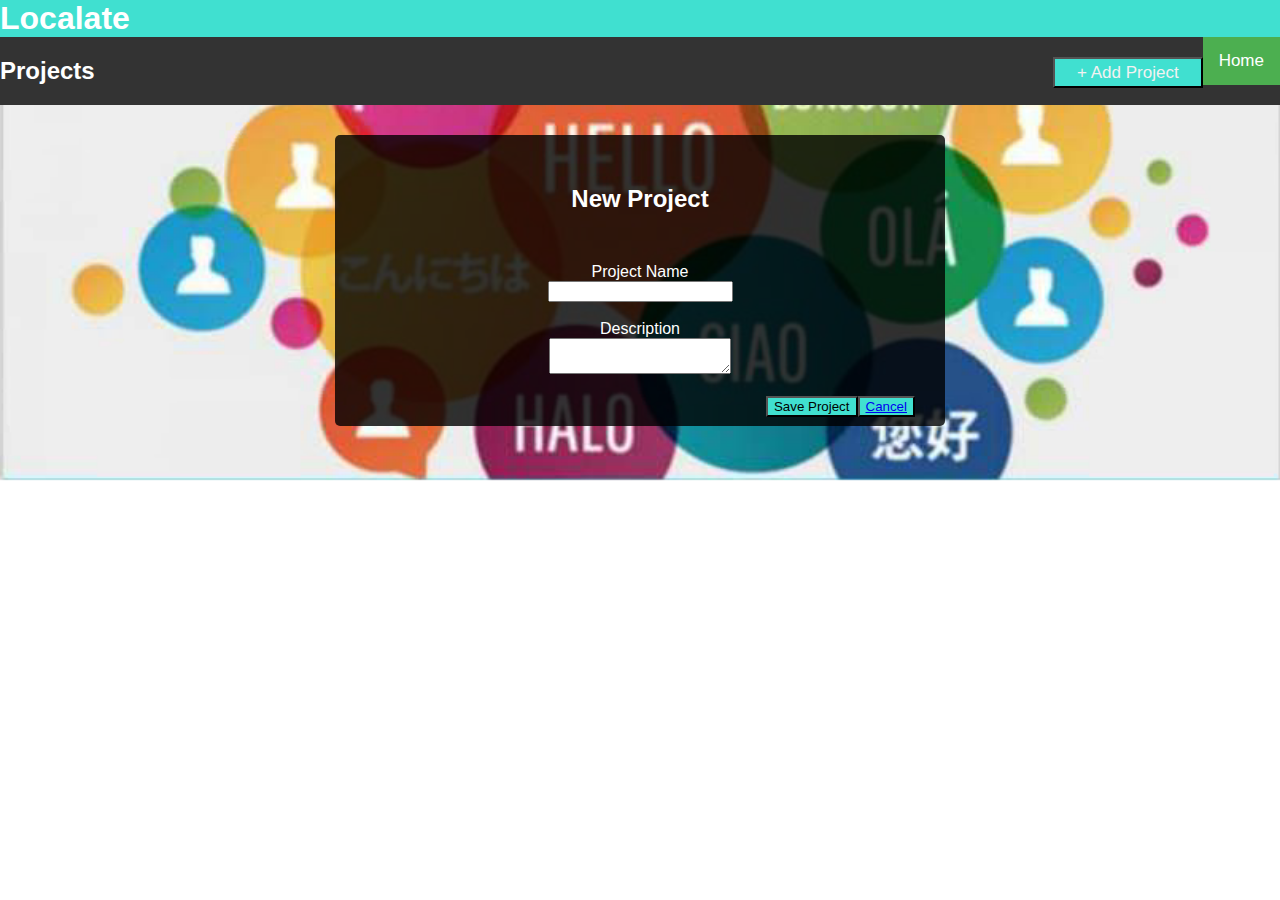
<file: Index.html>
<!DOCTYPE html>
<html>
    <head>
        <link rel="stylesheet" href="NavBar.css">
        <title>Localate</title>
        <script>
            function passValue(){
                var name=document.getElementById("name").value;
                var des=document.getElementById("description").value;
    
                localStorage.setItem("projectName",name)
                localDescription.setItem("projectDescription",des)
                // return false;

            }
        </script>
    </head>
    <body>
        <div class="topnav">
            <h1 style="color:white; background-color: turquoise; margin:0%">Localate</h1>
            <a class="active" href="./NavBar.html" style="padding:0%,0%">Home</a>
            <h2>
                Projects
                <span>
                    <button class="button">
                        <a href="./Index.html" class="link" style="padding-bottom: 2%;padding-top: 2%;"> + Add Project</a>
                    </button>
                </span>
            </h2>
        </div>
        
        <form class="form" action="projectList.html">
            <h2 style="color: white; padding-bottom: 30px ;text-align: center">New Project</h2>
            <div style="text-align: center">
                <label class="text" >Project Name</label>
            </div>
            <div style="text-align: center">
                <input type="text" id="name" required></input>
            </div>
            <br />
            <div style="text-align: center">
                <label class="textarea">Description</label>
            </div>
            <div style="text-align: center">
                <textarea id="description" required></textarea>
            </div>
            <br />
            <button class="button" style="text-align: right"><a href="./Home.html" style="text-align: right">
                    Cancel</a></button>
            <input class="button" type="submit" value="Save Project" onclick="passValue();"/>
        </form>
    </body>
</html>
</file>
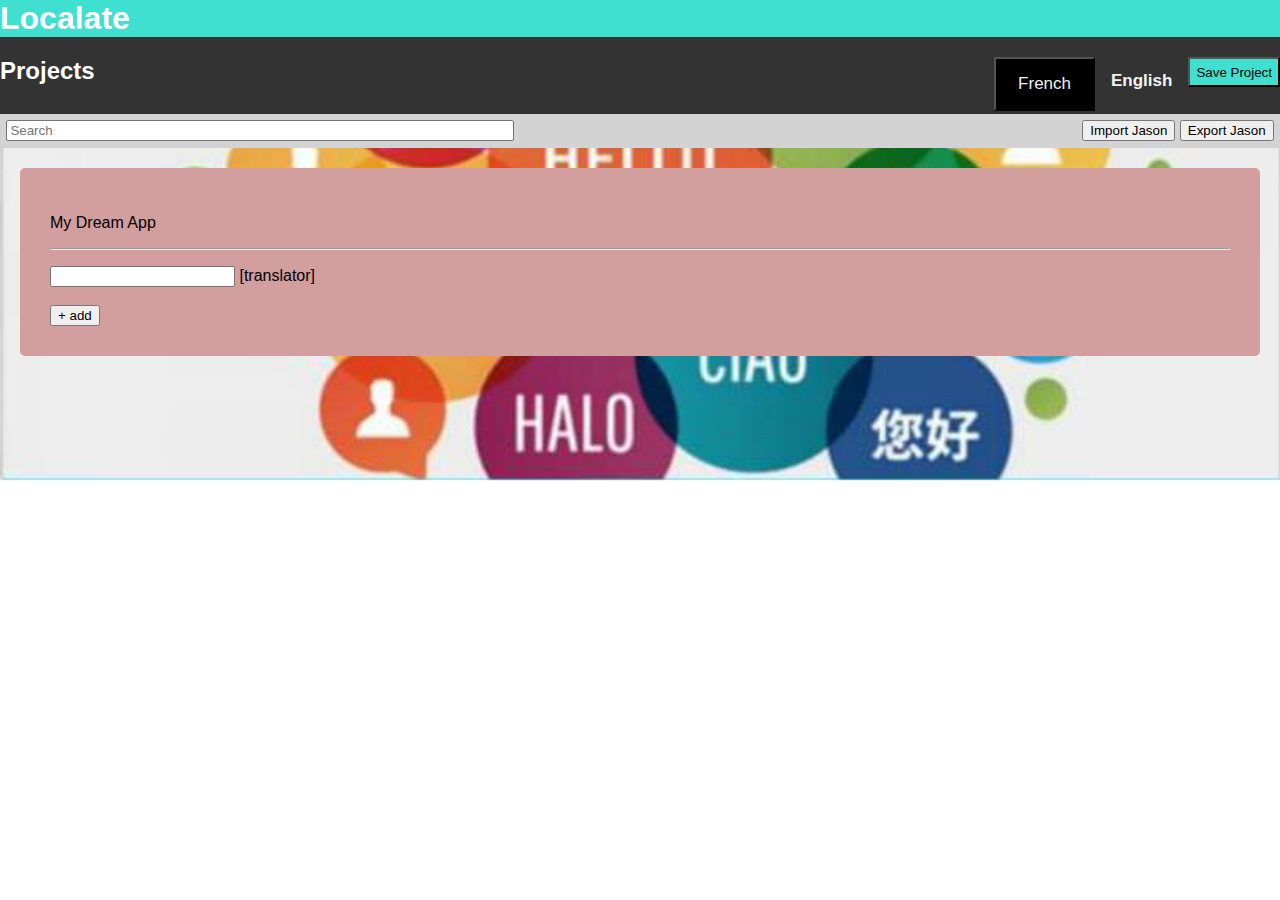
<file: Language.html>
<!DOCTYPE html>
<html>

<head>
    
    <link rel="stylesheet" href="NavBar.css">
    <title>Localate</title>
</head>

<body>
    <script>
        function alr(){
            alert("project saved")
        }
    </script>
        
    <script>
        function add() {
                a=document.getElementById("demo");
                b=document.createElement("input");
                b.setAttribute("type","text");
                b.setAttribute("id","t1");
                a.appendChild(b);
            }
    </script>
    <script>
        function checkForTranslation(){
            var input=document.getElementById("inputTextField").value;
            var outDiv=document.getElementById("translationOutputDiv");
            input=input.toLowerCase();
            if (input=="my dream app"){
                outDiv.innerHTML="Mon application de reve"
            }
            else if(input=="welcome"){
                outDiv.innerHTML="Bienvenue"
            }
            else if(input=="create"){
                outDiv.innerHTML="creer"
            }
            else{
                outDiv.innerHTML="data not found"
            }
        }
    </script>
   <!-- Navbar -->
    <div class="topnav">
        <h1 style="color:white; background-color: turquoise; margin:0%">Localate</h1>

        <h2>
            Projects
            <span style="float: right;">
                <button class="button"  style="padding-bottom: 2%;padding-top: 2%;" onclick="alr()"> Save  Project</a>
                </button>
                <a href="#eng" data-reload>English</a>
                <button onclick="checkForTranslation()" style="background-color:black;"><a href="#fr" data-reload>French</a></button>
                
            </span>
            
        </h2>
    </div>
    

    <div style="background: lightgray; padding: 0.5% 0.5%;">
    <input type="text" placeholder="Search" style="min-width: 500px;"/>
    <span style="float: right;">
        <button id="en"> Import Jason </button>
        <button id="fr"> Export Jason </button>
    </span>
    </div>

    <!-- Language translation -->
    <div class="lang">
    <p id="hi">
        My Dream App <span></span>
        <hr/>
       
    </p>
    <div id="demo" >
        <input type="text" id="inputTextField"/>
        <div style="display:inline" id="translationOutputDiv" style="float: right;">[translator]</div> 
    </div>
    <br/>
    <div>    
        <input type="button" value="+ add" onclick="add()"/>
       
    </div>

    
    </div>

    <script>
        var dataReload = document.querySelectorAll("[data-reload]");

        var language = {
            fr: {
                welcome: "Mon application de reve"


            }
        };

        if (window.location.hash) {
            if (window.location.hash === "#fr") {
                hi.textContent = language.fr.welcome;
                
            }
            
        }
     </script>
</file>
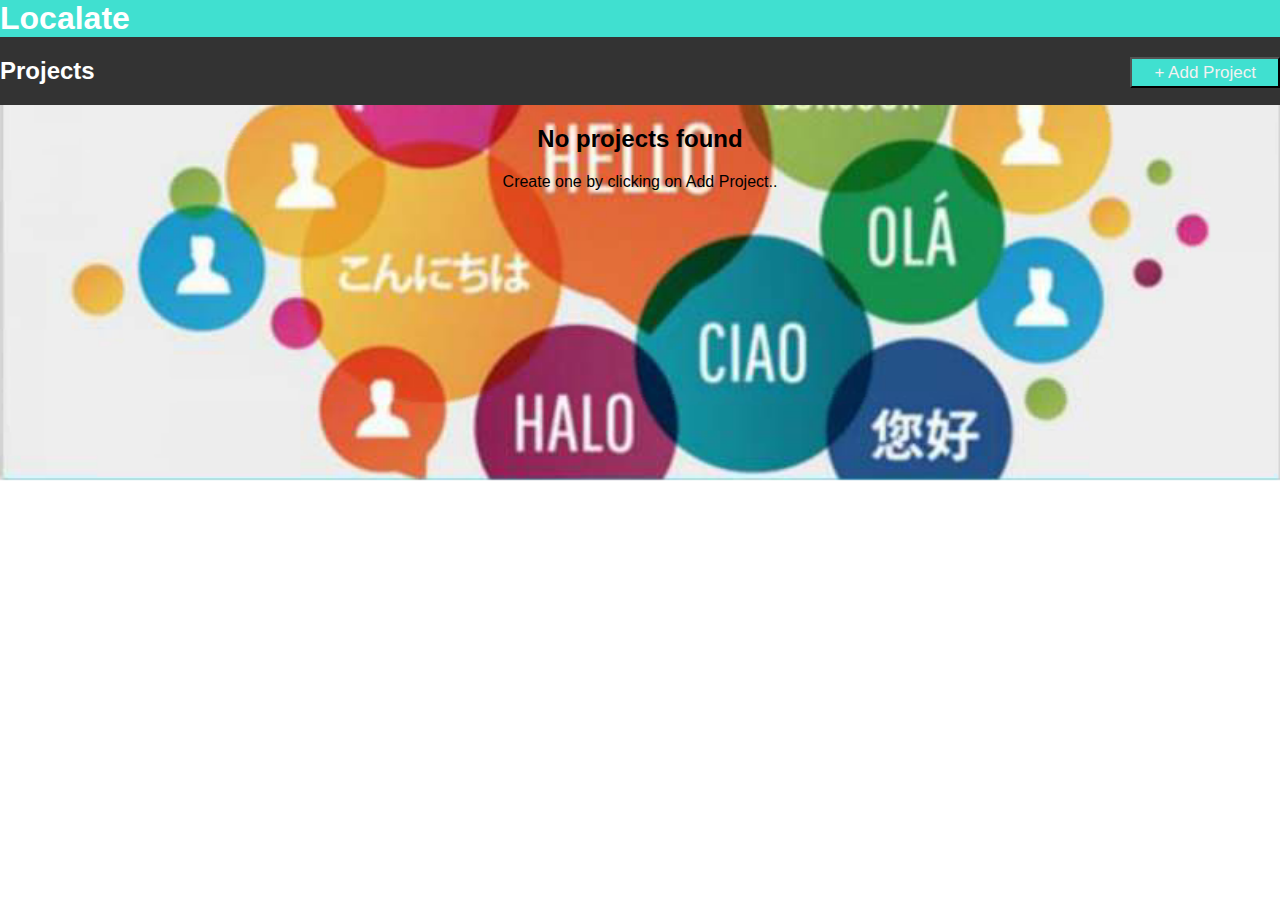
<file: NavBar.html>
<!DOCTYPE html>
<html>

<head>
<title>Localate</title>
    <link rel="stylesheet" href="NavBar.css">
</head>

<body>

    <div class="topnav">
        <h1 style="color:white; background-color: turquoise; margin:0%">Localate</h1>
       
        <h2>
            Projects 
            <span>
                <button class="button">
                    <a href="./Index.html" class="link"style="padding-bottom: 2%;padding-top: 2%;"> + Add Project</a>
                </button>
            </span>
        </h2>
        
    </div>

    <div style="text-align: center;">
        <h2 style="color: black;">No projects found</h2>
        <p>Create one by clicking on Add Project..</p>
    </div>

</body>

</html>
</file>
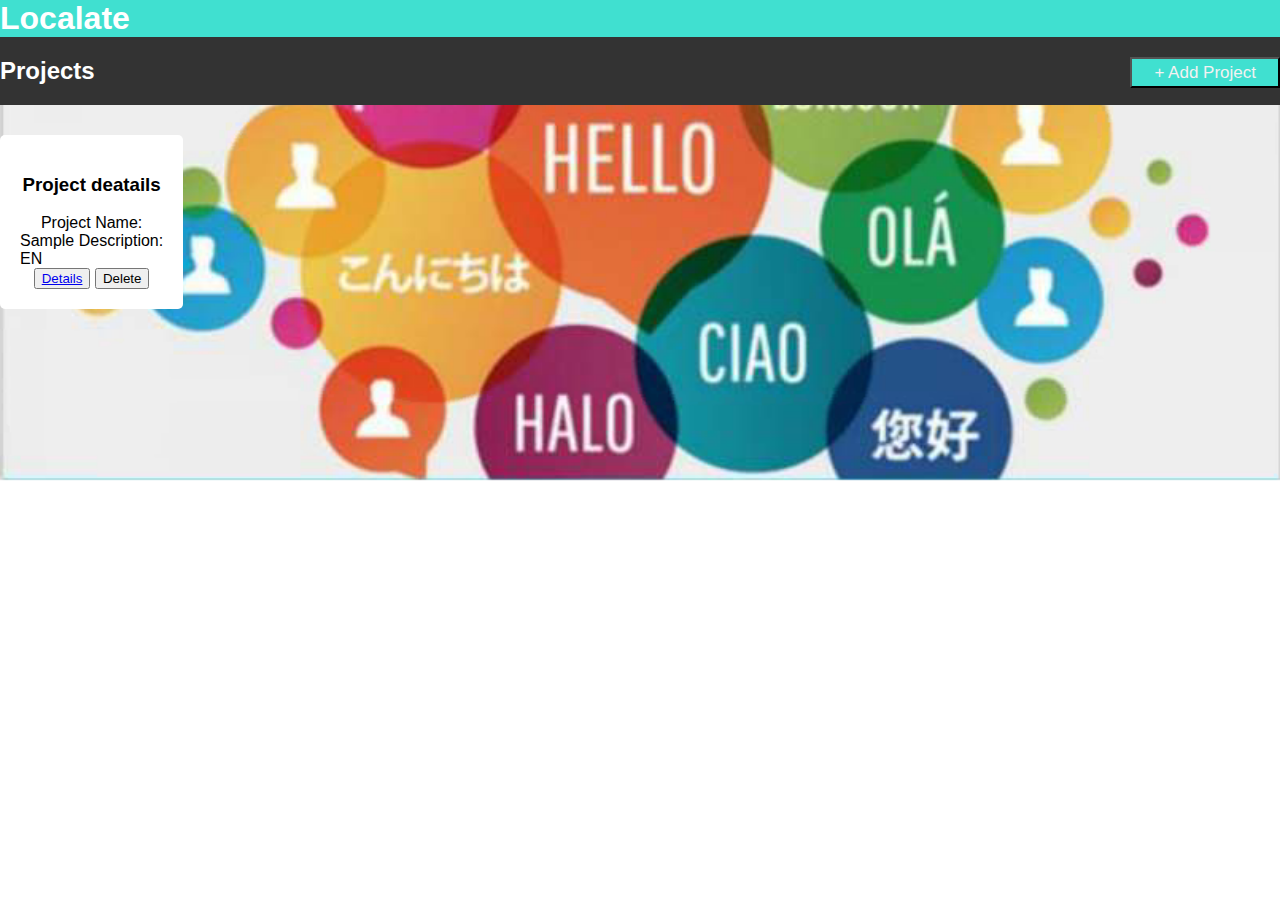
<file: projectList.html>
<!DOCTYPE html>
<html>
    <head>
        <link rel="stylesheet" href="NavBar.css"/>
        <title>Localate</title>
    </head>
    <body>
        <div class="topnav">
            <h1 style="color:white; background-color: turquoise; margin:0%">Localate</h1>
        
            <h2>
                Projects
                <span>
                    <button class="button">
                        <a href="./Index.html" class="link" style="padding-bottom: 2%;padding-top: 2%;"> + Add Project</a>
                    </button>
                </span>
            </h2>
        
        </div>
        <center class="pro">
        <h3>Project deatails</h3>
        <div>
            Project Name:<span id="result"></span>
        </div>
        <div >
            Sample Description:<span id="resultDes"></span>
        </div>
        <div style="text-align: left;">
            EN
        </div>
        <button><a href="Language.html"> Details</a></button>        <button>Delete</button>
        
        <script>
            document.getElementById("result").innerHTML= localStorage.getItem("projectName")
            document.getElementById("resultDes").innerHTML= localDescription.getItem("projectDescription")
        </script>
        </center>
    </body>
</html>
</file>
<file: NavBar.css>
body {
            margin: 0;
            font-family: Arial, Helvetica, sans-serif;
            background-image: url(./images/image.png);
            background-size: cover;
            background-repeat: no-repeat;

        }

        .topnav {
            overflow: hidden;
            background-color: #333;
        }

        .topnav a {
            float: right;
            color: #f2f2f2;
            text-align: center;
            padding: 14px 16px;
            text-decoration: none;
            font-size: 17px;
        }

        .topnav a:hover {
            background-color: #ddd;
            color: black;
        }

        .topnav a.active {
            background-color: #4CAF50;
            color: white;
        }

        body div h2{
            color:white;
        }

        .button{
            float:right; 
            background-color:turquoise
        }

        .form{
            max-width: 550px;
            margin: 0 auto;
            padding:30px;
            border-radius: 5px;
            background:rgba(0,0,0,0.8);
            margin-top: 30px;
            text-decoration: white;
        }

        form label{
            color:white;
        }

        .pro{
            max-width: 400px;
            border-radius: 5px;
            margin:0 auto;
            margin-top:30px;
            background: white;
            float:left;
            padding:20px
        }

        .lang{
            padding:30px;
            margin:20px;
            border-radius:5px;
            background:rgb(211, 158, 158);
            text-decoration: black;
            
        }
</file>
